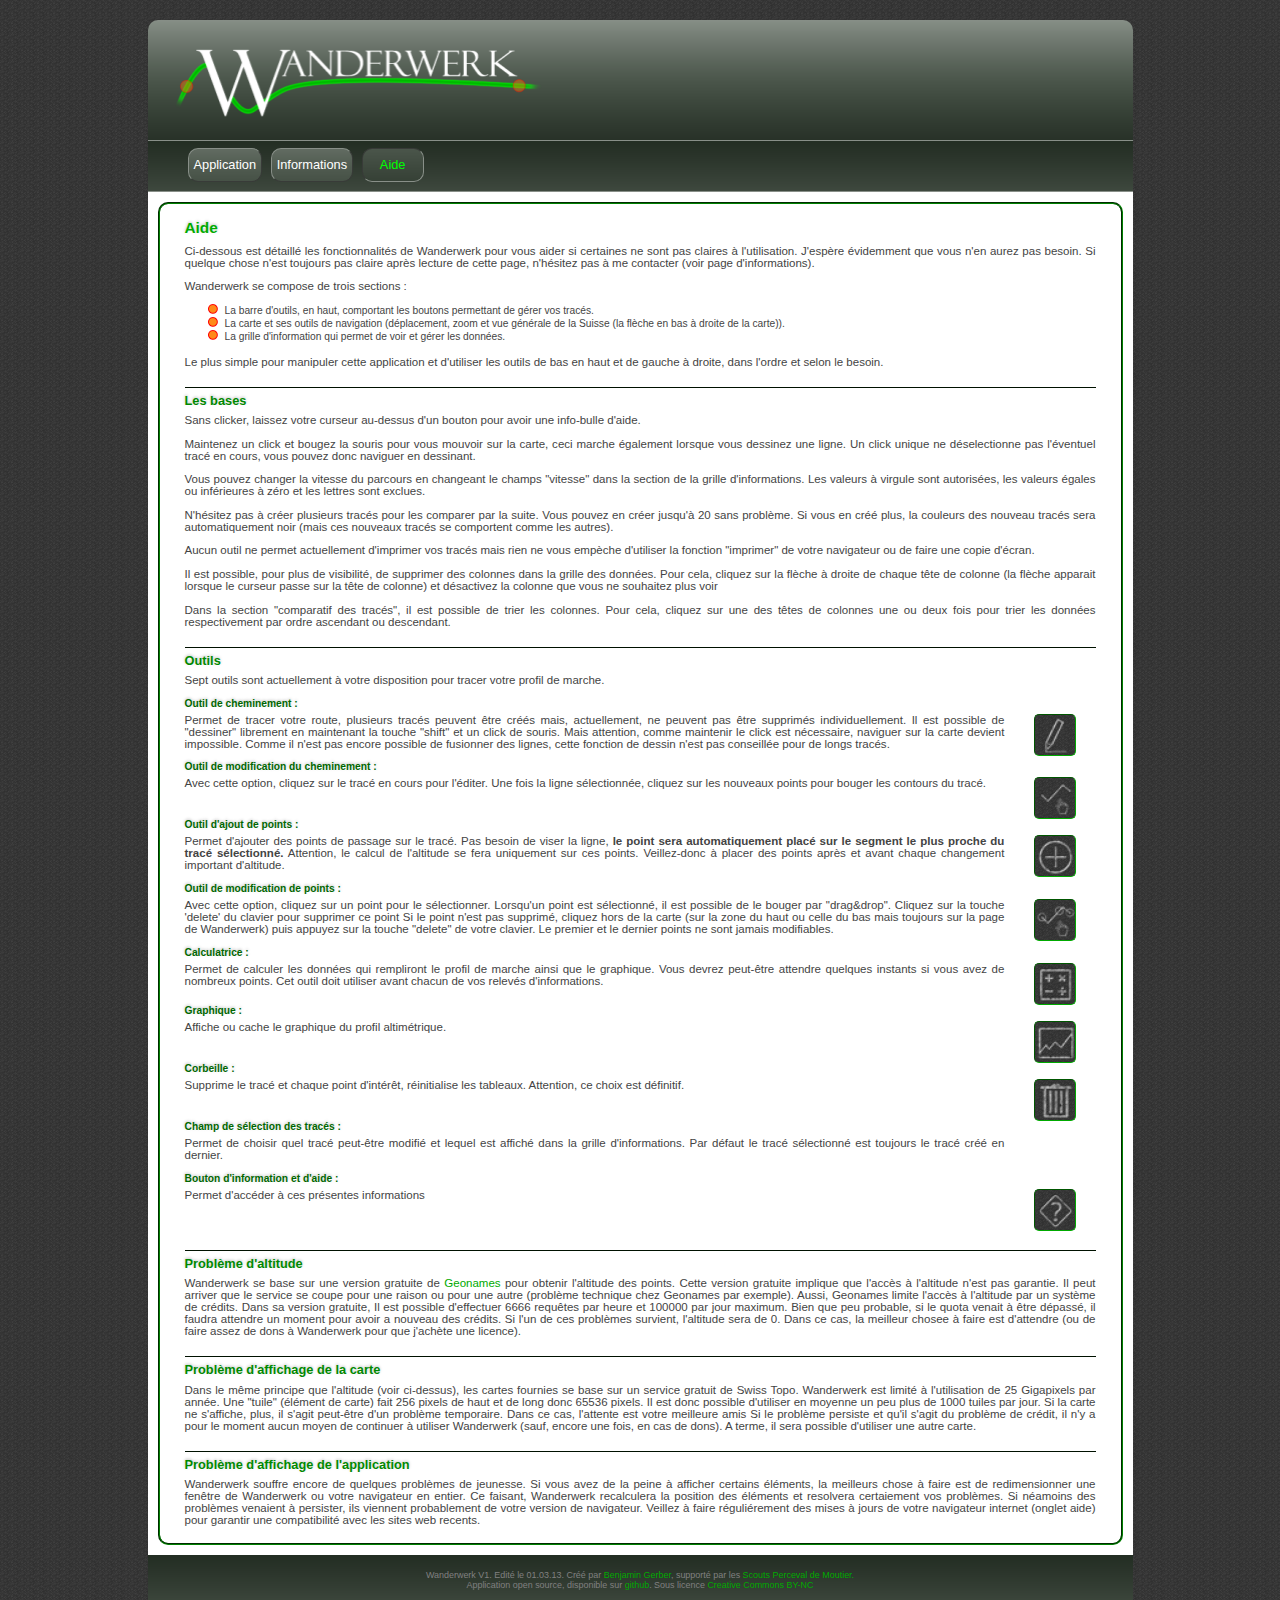
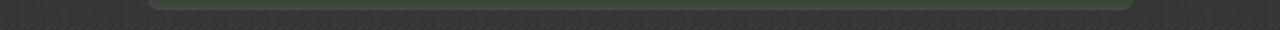
<file: httpdocs/pages/help.html>
<!DOCTYPE html>
<html>
    <head>
        <title>Wanderwerk - Aide</title>
        <meta charset="utf-8" />
        <meta name="description" content="Profil de marche online">
        <meta name="keywords" content="profil, temps, marche, scout, tracé, randonnées, walking, time, track, hiking, Pfadfinder, Pfadi, Wandern, Laufzeit">
        <meta name="author" content="Benjamin Gerber">
        <meta name="robots" content="index, follow" />
        <link rel="shortcut icon" href="../images/favicon.ico" />
        <link rel="stylesheet" type="text/css" href="../css/pages.css" />
    </head>
    <body>
        <div class="header">
            <img src="../images/logo_wanderwerk.png" title="logo wanderwerk" alt="logo wanderwerk" height="75" width="375" />
        </div>
        <div class="menu">
            <ul class="noPoints">
                <li><a href="../" title="Retour à l'application">Application</a></li>
                <li><a href="./informations.html" title="Obtenir des informations">Informations</a></li>
                <li class="active"><a href="./help.html" title="Obtenir de l'aide">Aide</a></li>
            </ul>
        </div>
        <div class="body">
            <div class="content">
                <h1>Aide</h1>
                <p>Ci-dessous est détaillé les fonctionnalités de Wanderwerk pour vous
                    aider si certaines ne sont pas claires à l'utilisation. J'espère évidemment
                    que vous n'en aurez pas besoin. Si quelque chose n'est toujours pas claire
                    après lecture de cette page, n'hésitez pas à me contacter
                    (voir page d'informations).</p>
                <p>Wanderwerk se compose de trois sections : </p>
                <ul>
                    <li>La barre d'outils, en haut, comportant les boutons permettant de gérer vos tracés.</li>
                    <li>La carte et ses outils de navigation (déplacement, zoom
                        et vue générale de la Suisse (la flèche en bas à droite de la carte)).</li>
                    <li>La grille d'information qui permet de voir et gérer les données.</li>
                </ul>
                <p>Le plus simple pour manipuler cette application et d'utiliser
                    les outils de bas en haut et de gauche à droite, dans l'ordre 
                    et selon le besoin.</p>
                <h2>Les bases</h2>
                <p>Sans clicker, laissez votre curseur au-dessus d'un bouton pour
                    avoir une info-bulle d'aide.</p>
                <p>Maintenez un click et bougez la souris pour vous mouvoir sur la carte, 
                    ceci marche également lorsque vous dessinez une ligne. Un click
                    unique ne déselectionne pas l'éventuel tracé en cours, vous pouvez
                    donc naviguer en dessinant.</p>
                <p>Vous pouvez changer la vitesse du parcours en changeant le champs 
                    "vitesse" dans la section de la grille d'informations.
                    Les valeurs à virgule sont autorisées, les valeurs égales
                    ou inférieures à zéro et les lettres sont exclues.</p>
                <p>N'hésitez pas à créer plusieurs tracés pour les comparer par la suite.
                    Vous pouvez en créer jusqu'à 20 sans problème. Si vous en créé plus,
                    la couleurs des nouveau tracés sera automatiquement noir
                    (mais ces nouveaux tracés se comportent comme les autres).</p>
                <p>Aucun outil ne permet actuellement d'imprimer vos tracés mais rien ne vous empèche
                    d'utiliser la fonction "imprimer" de votre navigateur ou de faire une copie d'écran.</p>
                <p>Il est possible, pour plus de visibilité, de supprimer des colonnes dans la
                    grille des données. Pour cela, cliquez sur la flèche à droite de chaque tête
                    de colonne (la flèche apparait lorsque le curseur passe sur la tête de colonne)
                    et désactivez la colonne que vous ne souhaitez plus voir</p>
                <p>Dans la section "comparatif des tracés", il est possible de trier les colonnes.
                    Pour cela, cliquez sur une des têtes de colonnes une ou deux fois pour trier les données
                    respectivement par ordre ascendant ou descendant.</p>
                <h2>Outils</h2>
                <div class="tools">
                    <p>Sept outils sont actuellement à votre disposition pour tracer votre profil de marche.</p>
                    <div>
                        <h3>Outil de cheminement : </h3>
                        <p>Permet de tracer votre route, plusieurs tracés peuvent
                            être créés mais, actuellement, ne peuvent pas être supprimés individuellement.
                            Il est possible de "dessiner" librement en maintenant la 
                            touche "shift" et un click de souris. Mais attention,
                            comme maintenir le click est nécessaire, naviguer sur la
                            carte devient impossible. Comme il n'est pas encore
                            possible de fusionner des lignes, cette fonction de dessin
                            n'est pas conseillée pour de longs tracés.
                        </p>
                        <img src='../images/icones/addLine.png'  alt='Ligne' width='36' height='36' />
                    </div>
                    <div>
                        <h3>Outil de modification du cheminement : </h3>
                        <p>Avec cette option, cliquez sur le tracé en cours pour
                            l'éditer. Une fois la ligne sélectionnée, cliquez sur
                            les nouveaux points pour bouger les contours du tracé.</p>
                        <img src='../images/icones/updateLine.png'  alt='Ligne' width='36' height='36' />
                    </div>
                    <div>
                        <h3>Outil d'ajout de points : </h3>
                        <p>Permet d'ajouter des points de passage sur le tracé.
                            Pas besoin de viser la ligne, <span class="bold">le point sera automatiquement
                                placé sur le segment le plus proche du tracé sélectionné.</span>
                            Attention, le calcul de l'altitude se fera uniquement sur
                            ces points. Veillez-donc à placer des points après et
                            avant chaque changement important d'altitude.</p>
                        <img src='../images/icones/addPoint.png'  alt='Ligne' width='36' height='36' />
                    </div>
                    <div>
                        <h3>Outil de modification de points : </h3>
                        <p>Avec cette option, cliquez sur un point pour le sélectionner. 
                            Lorsqu'un point est sélectionné, il est possible de le bouger par 
                            "drag&drop". Cliquez sur la touche 'delete' du clavier pour supprimer ce point
                            Si le point n'est pas supprimé, cliquez hors de la carte
                            (sur la zone du haut ou celle du bas mais toujours sur
                            la page de Wanderwerk) puis appuyez sur la touche "delete" de votre clavier. 
                            Le premier et le dernier points ne sont jamais modifiables.</p>
                        <img src='../images/icones/updatePoint.png'  alt='Ligne' width='36' height='36' />
                    </div>
                    <div>
                        <h3>Calculatrice : </h3>
                        <p>Permet de calculer les données qui rempliront le profil de marche
                            ainsi que le graphique. 
                            Vous devrez peut-être attendre quelques instants si vous avez
                            de nombreux points. Cet outil doit utiliser avant
                            chacun de vos relevés d'informations.</p>
                        <img src='../images/icones/calculate.png'  alt='Ligne' width='36' height='36' />
                    </div>
                    <div>
                        <h3>Graphique : </h3>
                        <p>Affiche ou cache le graphique du profil altimétrique.</p>
                        <img src='../images/icones/chart.png'  alt='Ligne' width='36' height='36' />
                    </div>
                    <div>
                        <h3>Corbeille : </h3>
                        <p>Supprime le tracé et chaque point d'intérêt, réinitialise les tableaux. 
                            Attention, ce choix est définitif.</p>
                        <img src='../images/icones/trash.png'  alt='Ligne' width='36' height='36' />
                    </div>
                    <div>
                        <h3>Champ de sélection des tracés : </h3>
                        <p>Permet de choisir quel tracé peut-être modifié et lequel
                            est affiché dans la grille d'informations. Par défaut
                            le tracé sélectionné est toujours le tracé créé en dernier.</p>
                    </div>
                    <div>
                        <h3>Bouton d'information et d'aide : </h3>
                        <p>Permet d'accéder à ces présentes informations</p>
                        <img src='../images/icones/help.png'  alt='Ligne' width='36' height='36' />
                    </div>
                    <div class="clear"></div>
                </div>
                <h2>Problème d'altitude</h2>
                <p>Wanderwerk se base sur une version gratuite de 
                    <a href="http://www.geonames.org/" target="_blank" title="Voir le site de geonames">Geonames</a>
                    pour obtenir l'altitude des points. Cette version gratuite implique
                    que l'accès à l'altitude n'est pas garantie. Il peut arriver que le service
                    se coupe pour une raison ou pour une autre (problème technique chez
                    Geonames par exemple). Aussi, Geonames limite l'accès à l'altitude par un système
                    de crédits. Dans sa version gratuite, Il est possible d'effectuer 6666
                    requêtes par heure et 100000 par jour maximum. Bien que peu probable,
                    si le quota venait à être dépassé, il faudra attendre un moment pour avoir a nouveau
                    des crédits. Si l'un de ces problèmes survient, l'altitude sera de
                    0. Dans ce cas, la meilleur chosee à faire est d'attendre (ou de
                    faire assez de dons à Wanderwerk pour que j'achète une licence).</p>
                <h2>Problème d'affichage de la carte</h2>
                <p>Dans le même principe que l'altitude (voir ci-dessus),
                    les cartes fournies se base sur un service gratuit de Swiss Topo.
                    Wanderwerk est limité à l'utilisation de 25 Gigapixels par année. 
                    Une "tuile" (élément de carte) fait 256 pixels de haut et de long donc
                    65536 pixels. Il est donc possible d'utiliser en moyenne un peu plus de
                    1000 tuiles par jour. Si la carte ne s'affiche, plus, il s'agit peut-être
                    d'un problème temporaire. Dans ce cas, l'attente est votre meilleure amis
                    Si le problème persiste et qu'il s'agit du problème de crédit,
                    il n'y a pour le moment aucun moyen de continuer à  utiliser Wanderwerk
                    (sauf, encore une fois, en cas de dons). A terme, il sera possible
                    d'utiliser une autre carte.
                </p>
                <h2>Problème d'affichage de l'application</h2>
                <p>Wanderwerk souffre encore de quelques problèmes de jeunesse. Si vous avez de
                    la peine à afficher certains éléments, la meilleurs chose à faire est de
                    redimensionner une fenêtre de Wanderwerk ou votre navigateur en entier.
                    Ce faisant, Wanderwerk recalculera la position des éléments et
                    resolvera certaiement vos problèmes. Si néamoins des problèmes
                    venaient à persister, ils viennent probablement de votre version de
                    navigateur. Veillez à faire réguliérement des mises à jours de
                    votre navigateur internet (onglet aide) pour garantir une compatibilité avec les
                    sites web recents.</p>
            </div>
        </div>
        <div class="footer">
            <p>Wanderwerk V1. Edité le 01.03.13. Créé par <a href="http://ch.linkedin.com/in/benjamingerber" target="_blank" title="Voir le profil LinkedIn" >Benjamin Gerber</a>, supporté par les <a href="http://www.scout-perceval.ch/" target="_blank" title="Voir le site des Scouts Perceval de Moutier">Scouts Perceval de Moutier.</a></p>
            <p>Application open source, disponible sur <a href="https://github.com/ger-benjamin/wanderwerk" target="_blank" title="Voir le code source">github</a>. Sous licence <a href="http://creativecommons.org/licenses/by-nc/2.5/ch/deed.fr" target="_blank" title="Voir la licence" >Creative Commons BY-NC</a></p>
        </div>
    </body>
</html>
</file>
<file: httpdocs/css/pages.css>
body { 
    background-image: url("../images/background.png");
    background-repeat: repeat;
    margin:20px auto 20px auto;
    width:985px;
    min-height:200px;
    color:black;
    font-family: "Verdana", sans-serif;
    font-size: 0.8em;
}

.header{
    height:120px;
    background-color: #444444;
    background-image: url("../images/header.png");
    background-repeat: repeat-x;
    border-radius: 10px 10px 0 0;
}

.header img{
    padding:25px 0 0 25px;
}

.menu{
    background-color: #444444;
    height:50px;
    background-image: url("../images/menu.png");
    background-repeat: repeat-x;
    border: solid #888F88;
    border-width: 1px 0
}

.menu li{
    background-image: url("../images/header.png");
    background-position: 50% 40%;
    display:inline-block;
    border-radius:10px; 
    margin:7px 5px 0 0;
    font-size: 1em;
    border: 1px outset #888F88;
}

.menu ul li:hover{
    border: 1px inset #888F88;
    background-position: 50% 70%;
}

.menu ul li.active{
    border: 1px inset #888F88;
    background-position: 50% 70%;
}

.menu li.active a, .menu li.active a:visited{
    color:#00FF00;
}

.menu ul li:hover a{
    color: #00FF00;
    text-shadow: 0px 0px 10px rgba(0, 255, 255, 0.6);
}

.menu li a{
    display:block;
    padding:8px 5px;
    color:white;
    min-width:50px;
    text-align: center;
}

.body{
    background-color:white;
    min-height:200px;
    overflow: hidden;
}

.body .content{
    border: 2px groove green;
    border-radius: 10px;
    margin:10px;
    padding:5px 25px;
}

h1{
    font-size: 1.2em;
    color:#00AA00;
    text-shadow: 0px 1px 0px #FFFFFF, 0px -1px 3px #BEBEBE;
    margin-bottom:0.5em;
}

h2{
    font-size: 1em;
    color:#008800;
    text-shadow: 0px 1px 0px #FFFFFF, 0px -1px 3px #BEBEBE;
    margin: 1.5em 0 0.5em 0;
    width:100%;
    border-top: 1px inset #006600;
    padding:5px 0 0 0;
}

h3{
    font-size: 0.8em;
    color:#006600;
    text-shadow: 0px 1px 0px #FFFFFF, 0px -1px 3px #BEBEBE;
    margin-bottom:0.5em;
}

p{
    font-size: 0.9em;
    color:#444444;
    text-align: justify;
    margin-top:0;
}

ul{
    margin-top:0;
}

li{
    list-style-image: url("../images/point.png");
    font-size: 0.8em;
    color:#444444;
    padding-bottom:0.1em;
}

.noPoints li{
    list-style:none;
}

a, a:visited{
    color: #00AA00;
    text-decoration: none;
}

a:hover{
    color: #00FF00;
    text-shadow: 0px 0px 10px rgba(0, 255, 255, 0.6);
}

.bold {
    font-weight: bold;
}

.inlineImages{
    text-align:center;
}

.inlineImages li{
    display:inline-block;
    width:200px;
    height:146px;
    overflow: hidden;
    border: 2px groove green;
    vertical-align: bottom;
}

.inlineImages img:hover{
    cursor: pointer;
}

.footer p{
    font-size: 0.7em;
    text-align: center;
    font-weight: normal;
    color:gray;
    margin:0;
}

.footer{
    height:40px;
    background-color: #444444; 
    padding-top:15px;
    background-image: url("../images/menu.png");
    background-repeat: repeat-x;
    border-radius: 0 0 10px 10px;
}

/*for help page*/
.clear{
    clear:both;
}

.tools h3{
    clear:both;
}

.tools div p{
    width:90%;
    float:left;
}

.tools div img{
    float:right;
    margin-right:20px;
    background-image: url("../images/background.png");
    width:40px;
    height:40px;
    border-radius: 5px;
    border:1px inset #00AA00;
}
</file>
